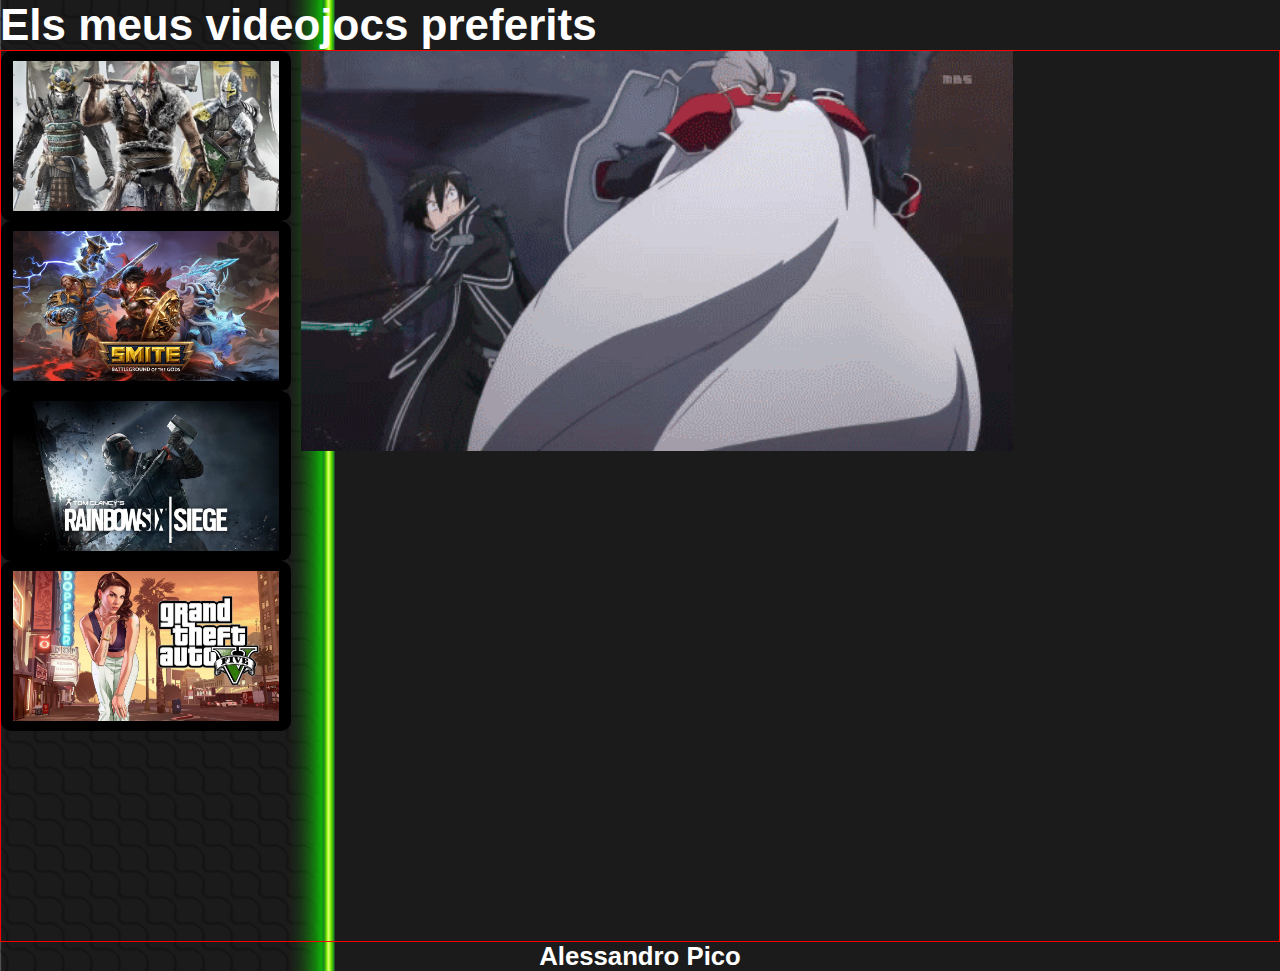
<file: Index.html>
<!DOCTYPE html>
<html lang="en" dir="ltr">
  <head>
    <meta charset="utf-8"/>
    <title>Mis videojuegos favoritos</title>
    <link rel="stylesheet" href="css/main.css"/>
  </head>
  <body>
    <h1>Els meus videojocs preferits</h1>
  </body>
  <body>
    <div id="container">
      <center><div class="celda1"><a href="Pages/for honor.html"><img src="Img/img1.jpeg" height="150"/></a></div>
      <div class="celda2"><a href="Pages/Smite.html"><img src="Img/img2.png" height="150"/><a></div>
      <div class="celda3"><a href="Pages/Raimbow Six Siege.html"><img src="Img/img3.jpg" height="150"/></a></div>
      <div class="celda4"><a href="Pages/Gta V.html"><img src="Img/img4.jpg" height="150"/></a></div></center>
        <center><div align="50px"><img src="Img/1.gif" height="400"></div></center>
  </div>
  </body>
  <body>
      <h3><center>Alessandro Pico</h3><center/>
       <audio src="Audio/a.mp3" autoplay loop></audio>
  </body>
</html>
</file>
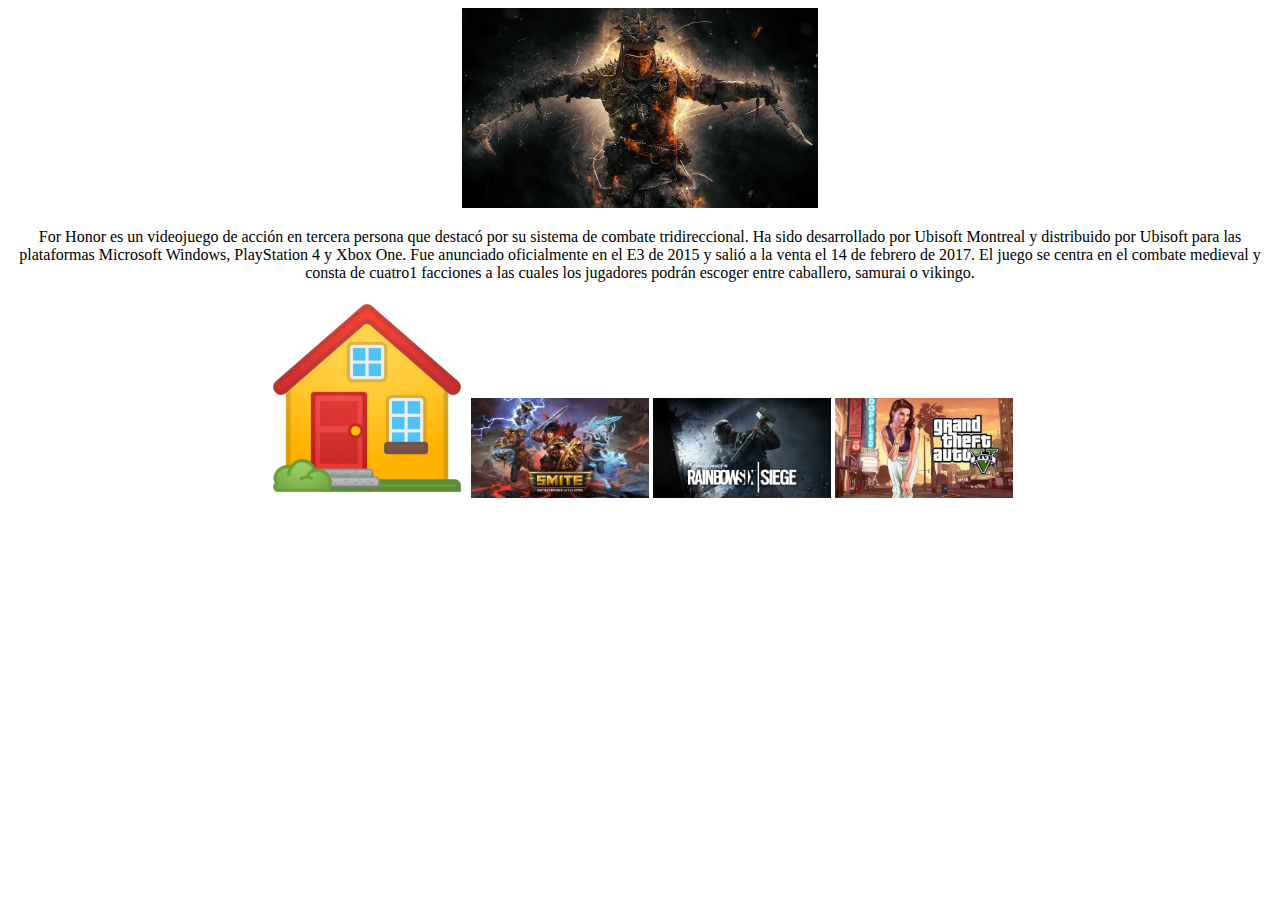
<file: Pages/for honor.html>
<!DOCTYPE html>
<html lang="en" dir="ltr">
  <head>
    <body>
 <audio src="../Audio/aa.mp3" autoplay loop></audio>
    <center>
      <title>For Honor</title>
    <meta charset="utf-8">
  <a href="https://forhonor.ubisoft.com/game/es-es/home/"><img src="../Img/img1.1.jpg"height="200"/></a>
  </head>
  <p>For Honor  es un videojuego de acción en tercera persona que destacó por su sistema de combate tridireccional. Ha sido desarrollado por Ubisoft Montreal y distribuido por Ubisoft para las plataformas Microsoft Windows, PlayStation 4 y Xbox One. Fue anunciado oficialmente en el E3 de 2015 y salió a la venta el 14 de febrero de 2017. El juego se centra en el combate medieval y consta de cuatro1​ facciones a las cuales los jugadores podrán escoger entre caballero, samurai o vikingo.</p>
    <a href="../Index.html"title="Ir a la pagina principal"><img src="../Img/2.png" height="200"></a>
        <a href="../Pages/Smite.html"><img src="../Img/img2.png" height="100"></a>
         <a href="../Pages/Raimbow Six Siege.html"><img src="../Img/img3.jpg" height="100"></a>
        <a href="../Pages/Gta V.html"><img src="../Img/img4.jpg" height="100"></a>
</center>
  </body>
</html>
</file>
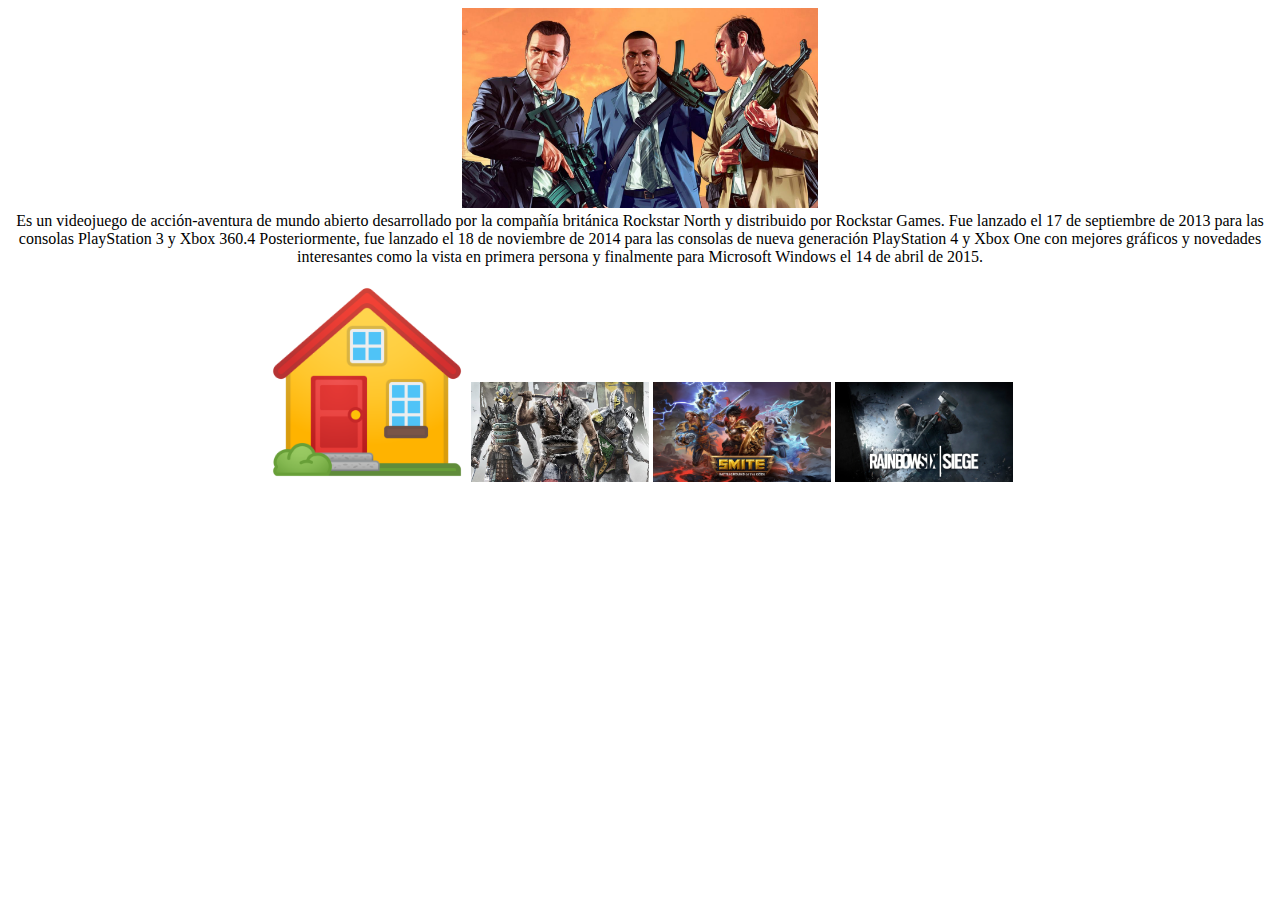
<file: Pages/Gta V.html>
<!DOCTYPE html>
<html lang="en" dir="ltr">
  <head>
  <title> GTA V </title>
<audio src="../Audio/aaaa.mp3" autoplay loop></audio>
  <center><a href="https://www.rockstargames.com/V/"><img src="../Img/img4.4.jpg"height="200"/></a></center>
  <body
  <<p><center>Es un videojuego de acción-aventura de mundo abierto desarrollado por la compañía británica Rockstar North y distribuido por Rockstar Games. Fue lanzado el 17 de septiembre de 2013 para las consolas PlayStation 3 y Xbox 360.4​ Posteriormente, fue lanzado el 18 de noviembre de 2014 para las consolas de nueva generación PlayStation 4 y Xbox One con mejores gráficos y novedades interesantes como la vista en primera persona y finalmente para Microsoft Windows el 14 de abril de 2015.</p>
  <a href="../Index.html"title="Ir a la pagina principal"><img src="../Img/2.png" height="200"></a>
  <a href="../Pages/for honor.html"><img src="../Img/img1.jpeg" height="100"></a>
        <a href="../Pages/Smite.html"><img src="../Img/img2.png" height="100"></a>
         <a href="../Pages/Raimbow Six Siege.html"><img src="../Img/img3.jpg" height="100"></a>
  </body>
</html>
</file>
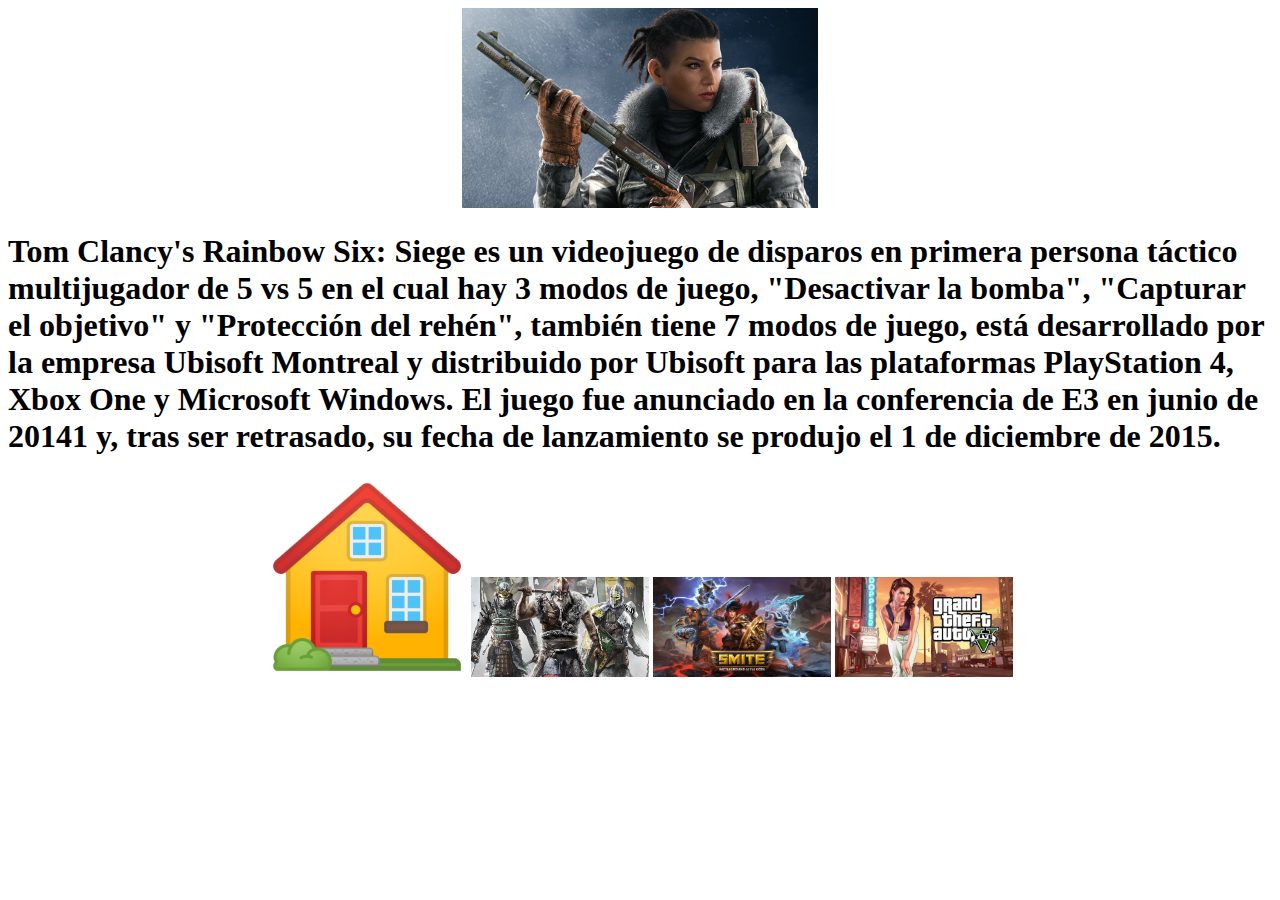
<file: Pages/Raimbow Six Siege.html>
<!DOCTYPE html>
<html lang="en" dir="ltr">
  <head>
      <audio src="../Audio/aaa.mp3" autoplay loop></audio>
      <center><a href="https://www.ubisoft.com/es-es/game/rainbow-six/siege/"><img src="../Img/img3.1.jpg"height="200"/></a></center>
    <h1>Tom Clancy's Rainbow Six: Siege es un videojuego de disparos en primera persona táctico multijugador de 5 vs 5 en el cual hay 3 modos de juego, "Desactivar la bomba", "Capturar el objetivo" y "Protección del rehén", también tiene 7 modos de juego, está desarrollado por la empresa Ubisoft Montreal y distribuido por Ubisoft para las plataformas PlayStation 4, Xbox One y Microsoft Windows. El juego fue anunciado en la conferencia de E3 en junio de 20141​ y, tras ser retrasado, su fecha de lanzamiento se produjo el 1 de diciembre de 2015.</h1>
    <meta charset="utf-8">
    <title> Raimbow Six Siege</title>
     <center><a href="../Index.html"title="Ir a la pagina principal"><img src="../Img/2.png" height="200"></a>
      <a href="../Pages/for honor.html"><img src="../Img/img1.jpeg" height="100"></a>
        <a href="../Pages/Smite.html"><img src="../Img/img2.png" height="100"></a>
        <a href="../Pages/Gta V.html"><img src="../Img/img4.jpg" height="100"></a></center>
  </head>
</html>
</file>
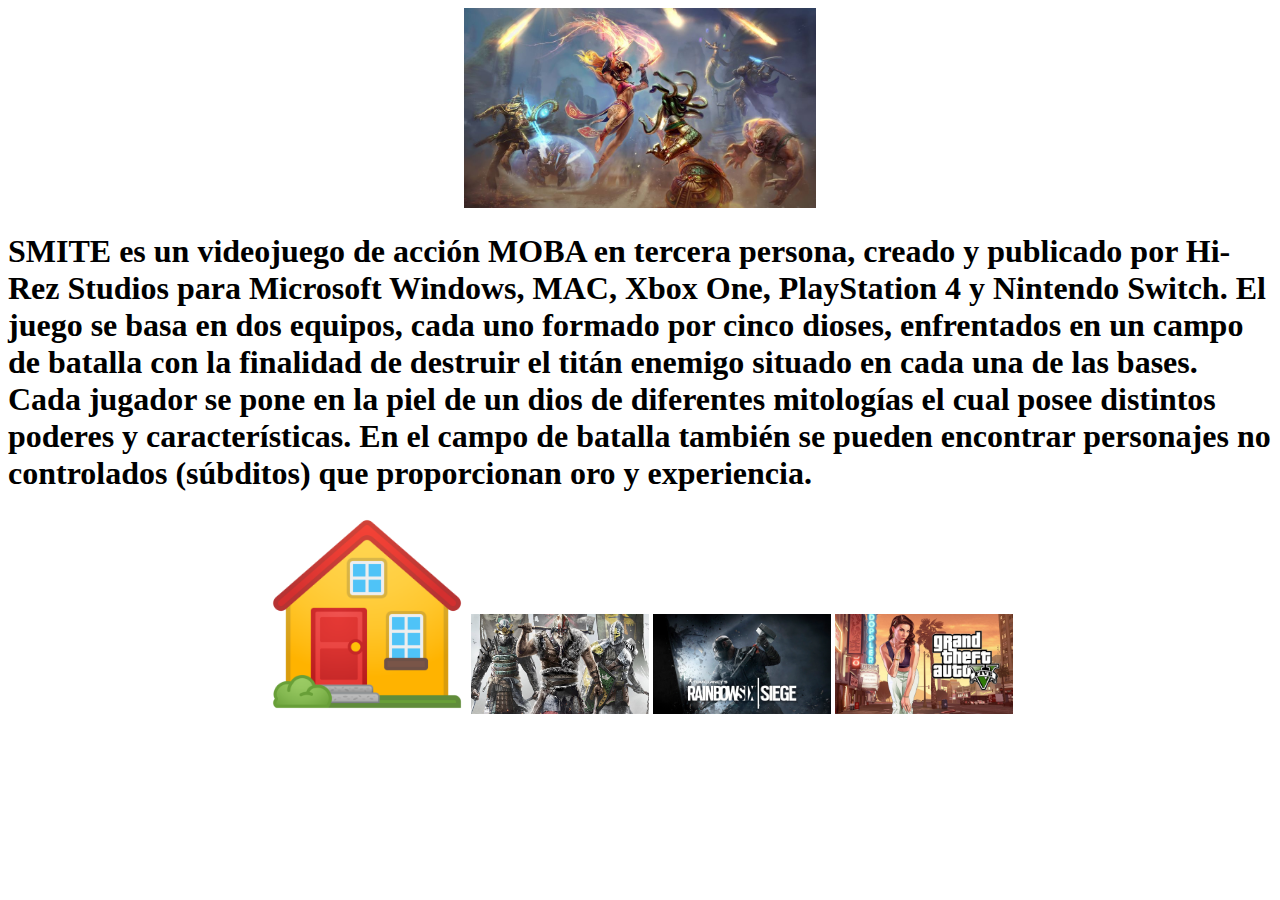
<file: Pages/Smite.html>
<!DOCTYPE html>
<html lang="en" dir="ltr">
  <head>
    <meta charset="utf-8">
    <title>Smite</title>
    <audio src="../Audio/aaaaa.mp3" autoplay loop></audio>
    <center><a href="https://www.smitegame.com/play-for-free/"><img src="../Img/11.jpg" height="200"></center></a>
          <h1>SMITE es un videojuego de acción MOBA en tercera persona, creado y publicado por Hi-Rez Studios para Microsoft Windows, MAC, Xbox One, PlayStation 4 y Nintendo Switch. El juego se basa en dos equipos, cada uno formado por cinco dioses, enfrentados en un campo de batalla con la finalidad de destruir el titán enemigo situado en cada una de las bases. Cada jugador se pone en la piel de un dios de diferentes mitologías el cual posee distintos poderes y características. En el campo de batalla también se pueden encontrar personajes no controlados (súbditos) que proporcionan oro y experiencia.</h1>
  <center><a href="../Index.html"title="Ir a la pagina principal"><img src="../Img/2.png" height="200"></a>
        <a href="../Pages/for honor.html"><img src="../Img/img1.jpeg" height="100"></a>
           <a href="../Pages/Raimbow Six Siege.html"><img src="../Img/img3.jpg" height="100"></a>
          <a href="../Pages/Gta V.html"><img src="../Img/img4.jpg" height="100"></a></center>
  </head>
</html>
</file>
<file: css/main.css>
*{
  margin:0;
  padding:0;
}

body{
  font-family: 'Ubuntu', sans-serif;
  background-color: #EFEFEF;
  color:white;
  font-size: 22px;
  background-size:cover;
  background-repeat: no-repeat;
  background-image: url('../Img/aaa.gif');
}

#container{
  display:grid;
  border: 1px solid red;
  grid-template-columns: 1fr 1fr 1fr 1fr 1fr;
  grid-template-rows: calc(15vh - 10px) calc(15vh - 10px) calc(40vh - 10px) calc(15vh - 10px) calc(15vh - 10px);
  grid-column-gap: 10px;
  grid-row-gap: 10px;
}

#container .celda1{
  padding: 10px;
  background-color:#000000
  ;
  border-radius: 10px;
  height: 150px;
  width: 270px;
  grid-column: /
  grid-row: /
}

#container .celda2{
  padding: 10px;
  background-color:#000000
  ;
  border-radius: 10px;
  height: 150px;
  width: 270px;
  grid-column: /
  grid-row: /
}

#container .celda3{
  padding: 10px;
  background-color:#000000
  ;
  border-radius: 10px;
  height: 150px;
  width: 270px;
  grid-column: /
  grid-row: /
}

#container .celda4{
  padding: 10px;
  background-color:#000000
  ;
  border-radius: 10px;
  height: 150px;
  width: 270px;
  grid-column: /
  grid-row: /
}
</file>
